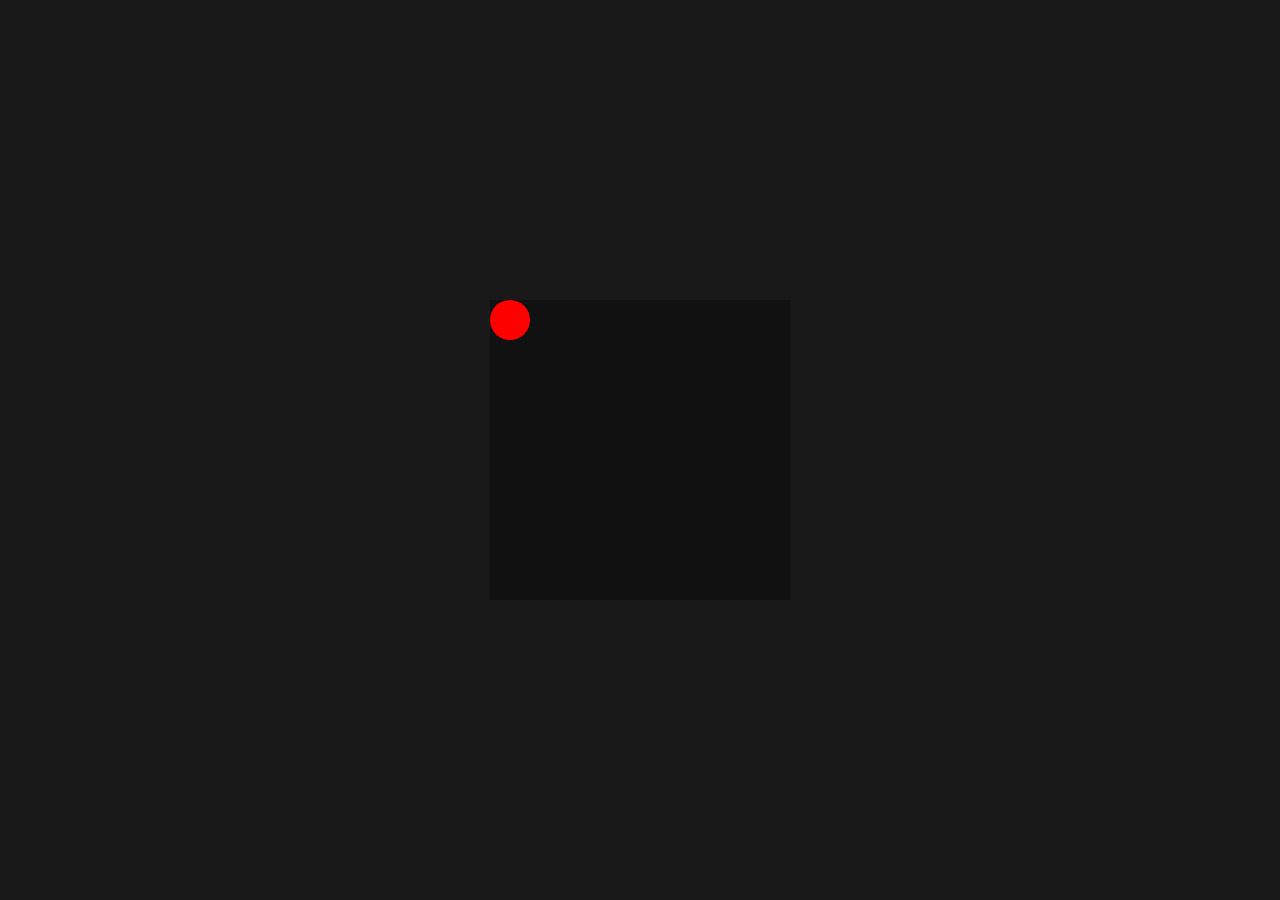
<file: Animation.html>
<!DOCTYPE html>
<html lang="en">
<head>
    <meta charset="UTF-8">
    <meta name="viewport" content="width=device-width, initial-scale=1.0">
    <title>Animação</title>
    <link rel="stylesheet" href="style.css">
</head>
<body>
    
    <canvas height = "300" width = "300"></canvas>
    <script src="index.js"></script>

    
</body>
</html>
</file>
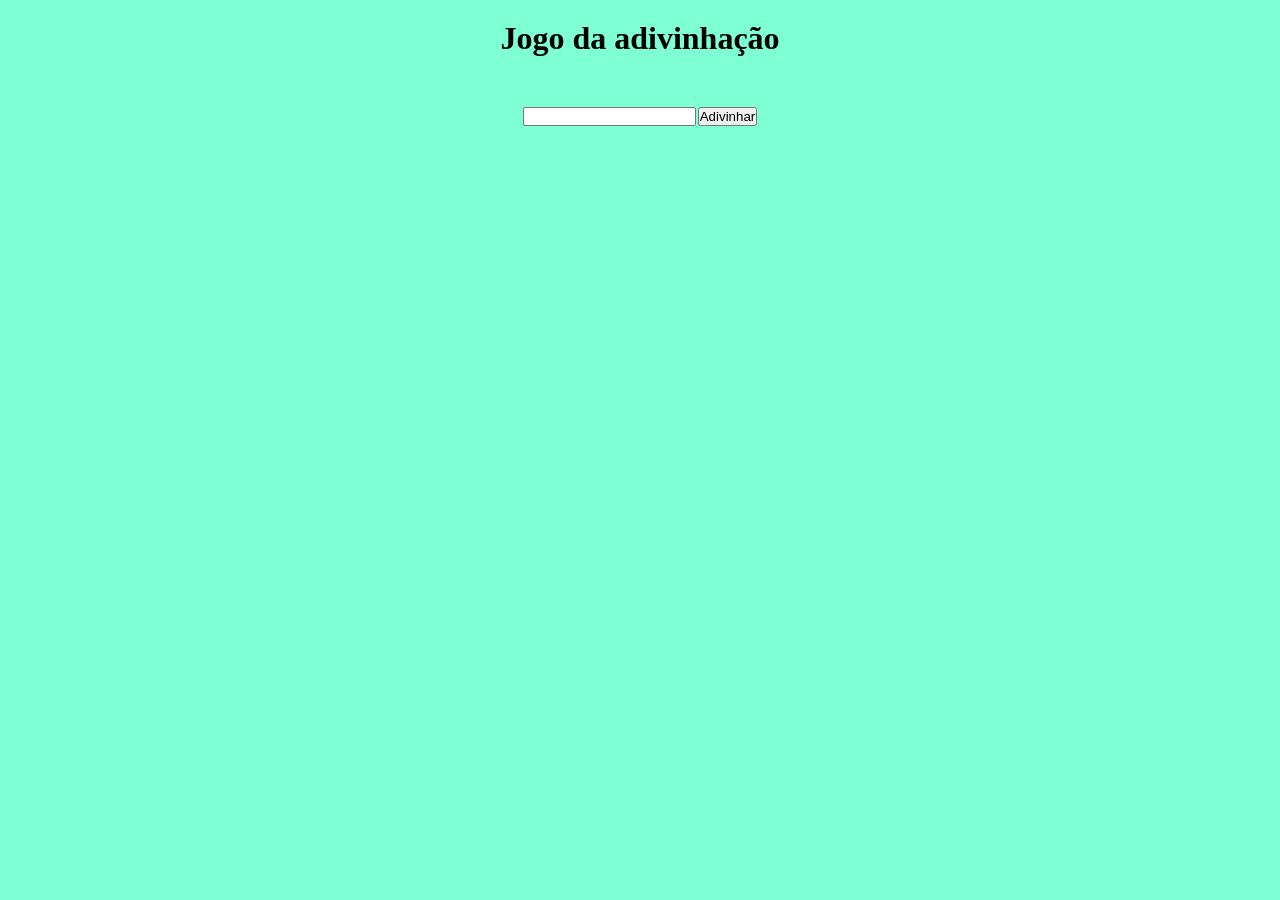
<file: guess.html>
<!DOCTYPE html>
<html lang="en">
<head>
    <meta charset="UTF-8">
    <meta name="viewport" content="width=device-width, initial-scale=1.0">
    <title>Adivinhação</title>
    <link rel="stylesheet" type="text/css" href="style-guess.css">
    
</head>

<body id="corpo">
    
    <h1>Jogo da adivinhação</h1>

    <div class="ajuste">
        <input type="number" id="numeroUsuario">
        <button onclick="verificar()">Adivinhar</button>
    </div>

    <div id="resultado">
      
    </div>

    <script src="guess.js" type="text/javascript"></script>
</body>
</html>
</file>
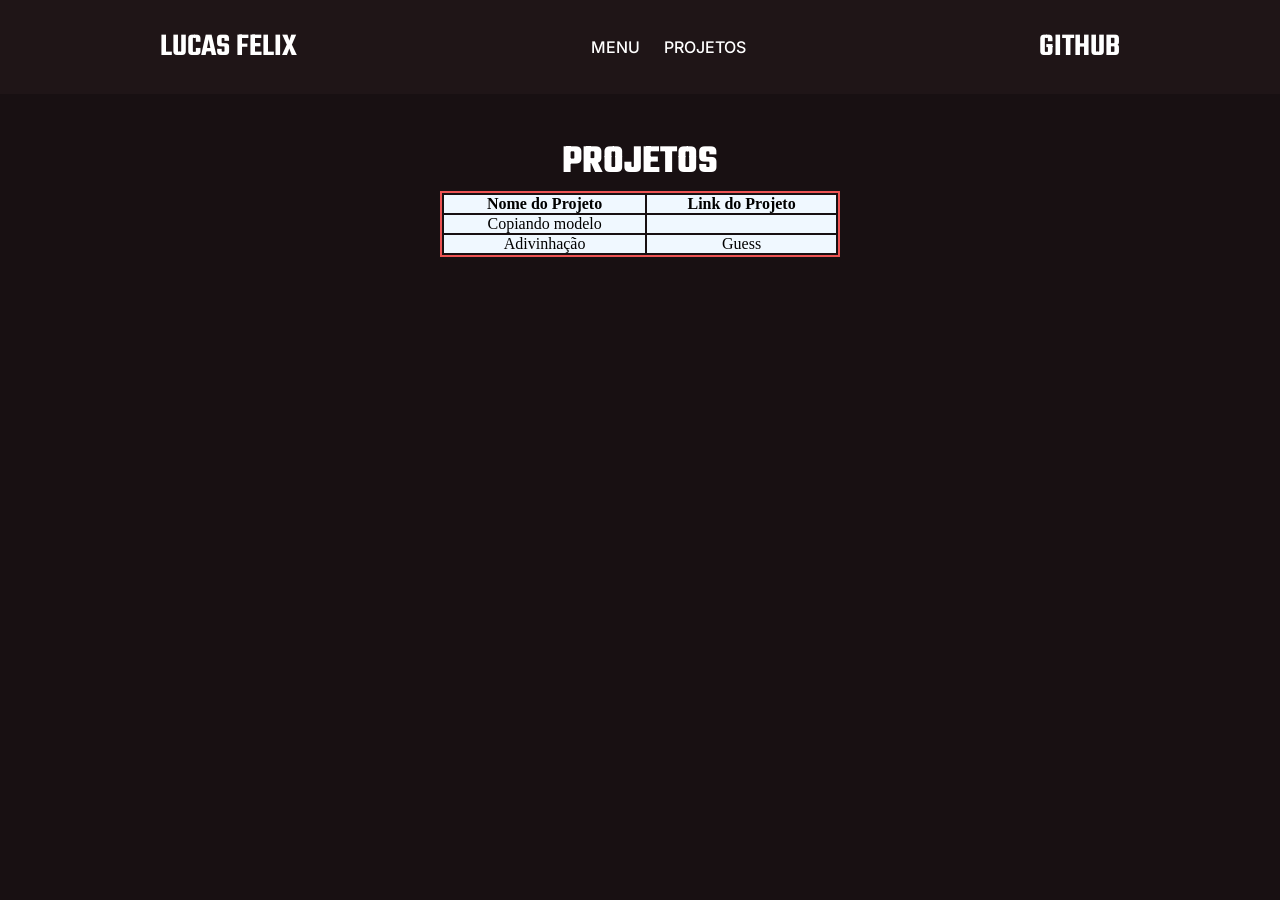
<file: project.html>
<!DOCTYPE html>
<html lang="en">
<head>
    <meta charset="UTF-8">
    <meta name="viewport" content="width=device-width, initial-scale=1.0">
    <title>Project</title>
    <link rel="stylesheet" type="text/css" href="style-project.css">
</head>
<body>
    <header class="Cabecalho">
        <nav>
            <span>Lucas Felix</span>
            <ul>
                <li><a href="index.html">Menu</a></li>
                <li><a href="project.html">Projetos</a></li>
            </ul>
            <a class="github" target="_blank" href="https://github.com/LucasFelix-Git">github</a>
        </nav>
    </header>
    <main>
        <h1>Projetos</h1>
        <table>
            <tr>
                <th>Nome do Projeto</th>
                <th>Link do Projeto</th>
            </tr>
            <tr>
                <td>Copiando modelo</td>
                <td><a></a></td>
            </tr>
            <tr>
                <td>Adivinhação</td>
                <td><a class="tabela"href="guess.html">Guess</a></td>
            </tr>
        </table>
    </main>
</body>
</html>
</file>
<file: style.css>
* {
    padding: 0;
    margin: 0;
    box-sizing: border-box;
}

canvas {
    background-color: #111;

}

body {
    background-color: #191919;
    display: flex;
    align-items: center;
    justify-content: center;
    flex-direction: column;
    min-height: 100vh;
}
</file>
<file: style-guess.css>
* {
    padding: 0;
    margin: 0;
    box-sizing: border-box;
}

body {
   background-color: aquamarine; 
}

h1 {
    color: black;
    font-weight: bold;
    display: flex;
    align-items: center;
    justify-content: center ;
    padding: 20px;
}

.ajuste {
    display: flex;
    align-items: center;
    justify-content: center;
    flex-direction: row;
    gap: 2px;
}

div {
    display: flex;
    align-items: center;
    justify-content: center;
    padding: 30px;
}
</file>
<file: style-project.css>
@import url('https://fonts.googleapis.com/css2?family=Inter:ital,opsz,wght@0,14..32,100..900;1,14..32,100..900&family=Teko:wght@300..700&display=swap');

* {
    padding: 0;
    margin: 0;
    box-sizing: border-box;
    
}

.Cabecalho {
    background: #1F1517;
}

nav {
    display: flex;
    flex-direction: row;
    justify-content: space-between;
    align-items: center;
    margin: auto;
    max-width: 1120px;
    padding: 1.5rem 5rem;
}

ul {
    list-style: none;
    display: flex;
    justify-content: center;
    flex-direction: row;
    gap: 1.5rem;
}

span {
    font-family: Teko;
    font-size: 32px;
    font-weight: 600;
    text-transform: uppercase;
    color: #fff
}

li {
    font-family: Inter;
    font-size: 16px;
    font-weight: 500;
    text-transform: uppercase;

}

.github {
    font-family: Teko;
    font-size: 32px;
    font-weight: 600;
    text-transform: uppercase;
    color: #fff
}

body {
    background: #181012;
}

a {
    text-decoration: none;
    color: #fff
}

a:hover {
    color: #a9a9a9 ;
}

h1 {
    font-family: Teko;
    font-size: 40px;
    font-weight: 700;
    text-transform: uppercase;
    color: #fff
}

main {
    display: flex;
    flex-direction: column;
    justify-content: center;
    align-items: center;
    padding: 40px;
}

table {
    border: 2px solid #ec5353;
    width: 400px;
    color: black;
}

tr {
    background-color: aliceblue;
    color: black;
}

td {
    text-align: center;
}

.tabela {
    color: black;
}
</file>
